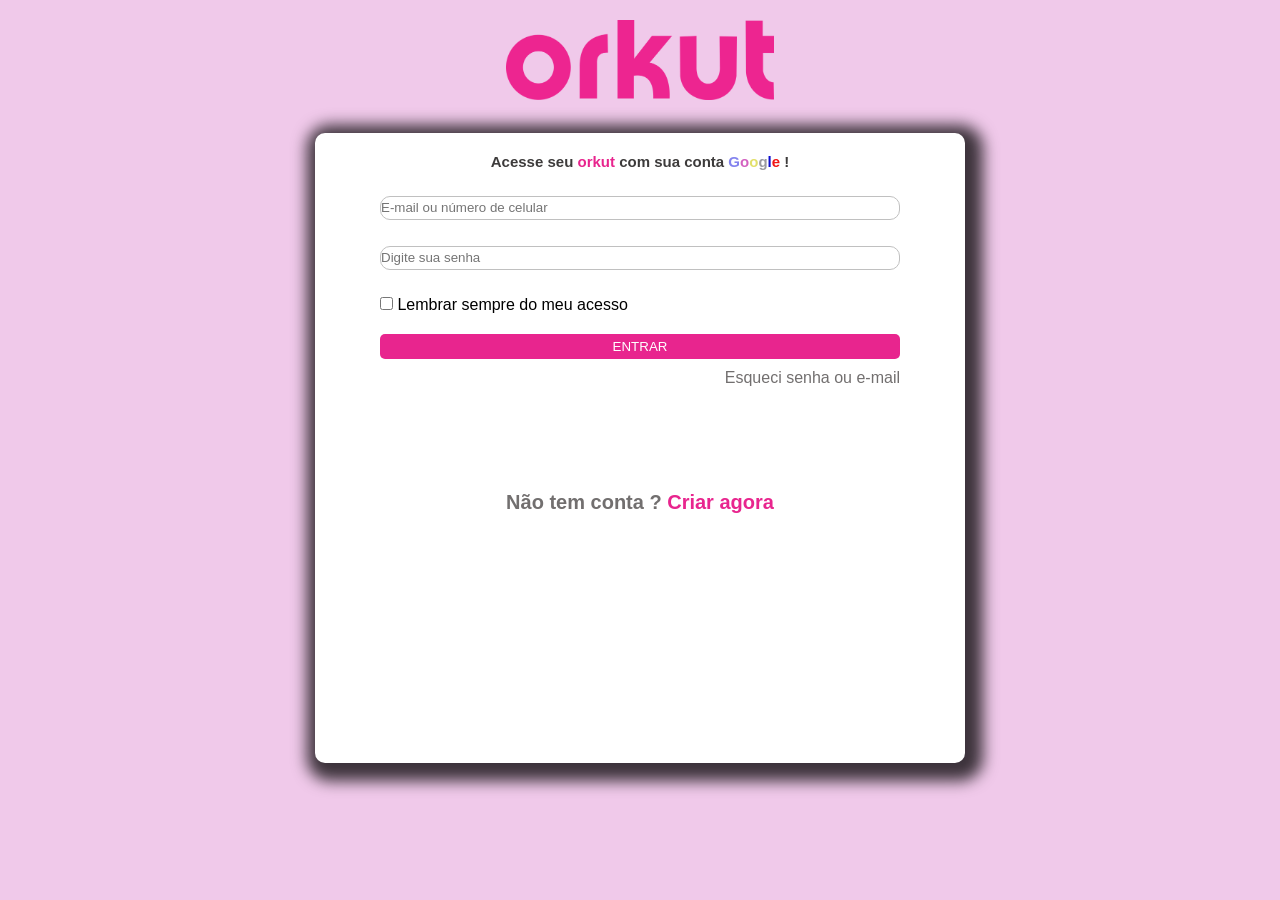
<file: index.html>
<!DOCTYPE html>
<html lang="en">

<head>
   <meta charset="UTF-8">
   <meta name="viewport" content="width=device-width, initial-scale=1.0">
   <link rel="stylesheet" href="styles/reset.css">
   <link rel="stylesheet" href="styles/global.css">
   <link rel="stylesheet" href="styles/login/login.css">
   <link rel="stylesheet" href="styles/login/login-responsive.css">
   <title>ORKUT-CLONE</title>
</head>

<body>

   <div class="logo">
      <img src="assets/orkutLogo.png" alt="logo">
   </div>

   <div class="container">
      <div class="fields">
         <div class="fields__title">
            <p id="field__title">Acesse seu
               <span class="orkut-font-color">orkut</span>
               com sua conta
               <span style="color: rgba(108, 108, 235, 0.842);">G</span><span
                  style="color:rgba(207, 81, 186, 0.911) ;">o</span><span
                  style="color: rgb(226, 224, 107);">o</span><span style="color: rgb(154, 154, 160);">g</span><span
                  style="color: rgb(12, 12, 207);">l</span><span style="color: rgb(240, 20, 20);">e</span>
               !
            </p>
         </div>

         <div class="fields__textbox">
            <input type="email" placeholder="E-mail ou número de celular " id="field__email">
            <input type="password" placeholder="Digite sua senha" id="field__pass">
         </div>

         <div class="fields__remember">
            <input type="checkbox" name="" id="field__remember">
            <label for="field__remember">Lembrar sempre do meu acesso</label>
         </div>

         <div class="fields__buttons">
            <button id="btnLogin" class="orkut-button-bg">ENTRAR</button>
         </div>

         <div class="fields__recovery">
            <a href="#">Esqueci senha ou e-mail</a>
         </div>

         <div class="fields__create">
            <a href="#">Não tem conta ?<span class="orkut-font-color"> Criar agora</span></a>
         </div>

      </div>
   </div>

</body>

</html>
</file>
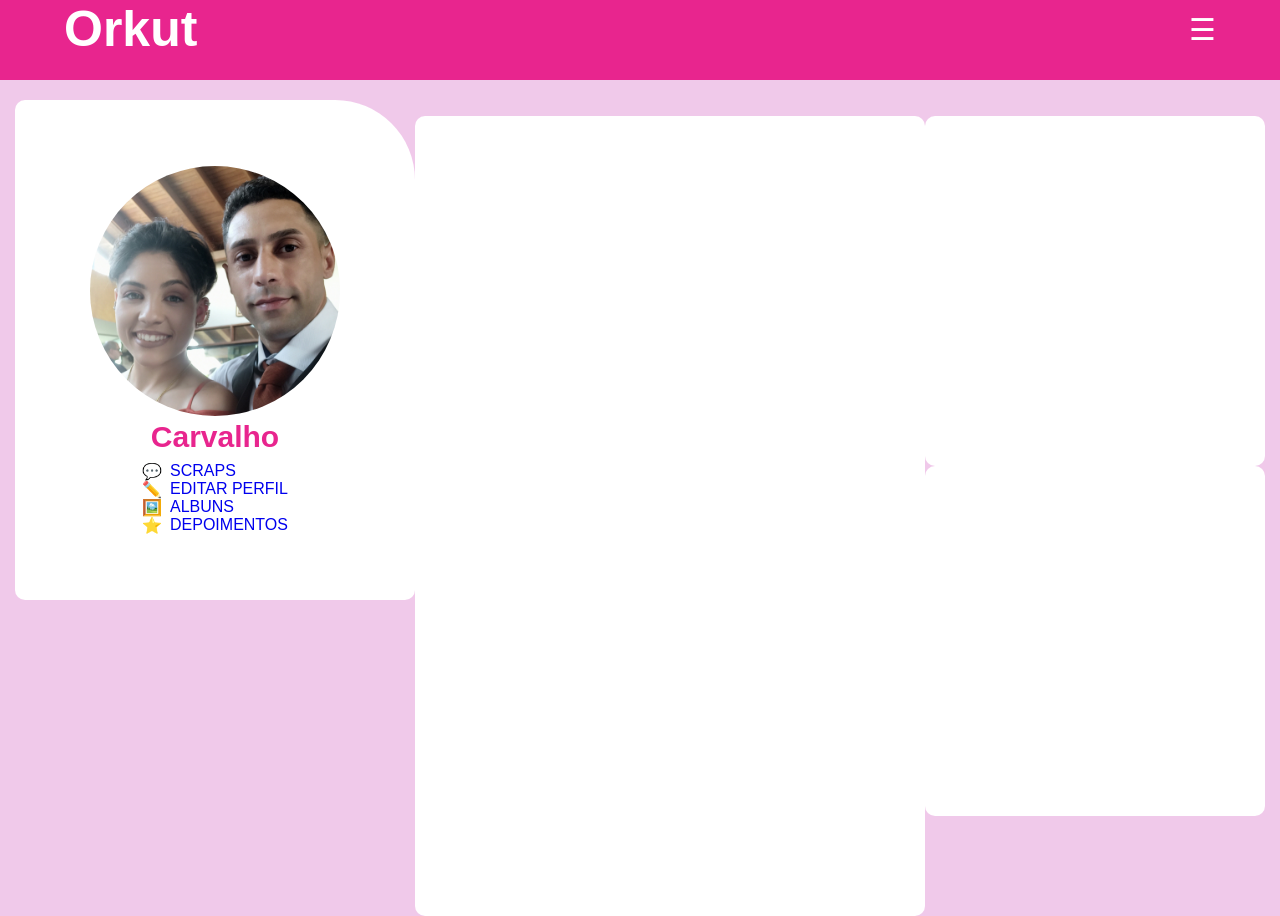
<file: profile.html>
<!DOCTYPE html>
<html lang="en">

<head>
    <meta charset="UTF-8">
    <meta name="viewport" content="width=device-width, initial-scale=1.0">
    <link rel="stylesheet" href="styles/global.css">
    <link rel="stylesheet" href="styles/reset.css">
    <link rel="stylesheet" href="styles/profile/profile.css">
    <link rel="stylesheet" href="styles/profile/profile-responsive.css">
    <title>Perfil</title>
</head>

<body>
    <header class="menu orkut-button-bg">
        <nav>
            <div id="title">
                <h1>Orkut</h1>
            </div>
            <div id="hamburguer">
                <label for="">&#9776;</label>
            </div>
        </nav>
    </header>

    <main class="container">
        <aside class="photo">
            <div class="photo__avatar">
                <img src="assets/foto-perfil-orkut.jpg" 
                height="250px"
                width="250px"
                alt="photo" 
                srcset="">
            </div>
            <div class="photo__name">
                <h1 class="orkut-font-color">Carvalho</h1>
            </div>
        <div class="photo__tools">
                <div class="photo__tools__messages menu-item scraps">
                    <a href="#" class="orkut-link">SCRAPS</a>
                </div>
                <div class="photo__tools__editar menu-item editar">
                   <a href="#" class="orkut-link">EDITAR PERFIL</a> 
                </div>
                <div class="photo__tools__gallery menu-item albuns">
                    <i class="fa-solid fa-camera"></i>
                   <a href="#" class="orkut-link">ALBUNS</a> 
                </div>
                <div class="photo__tools__testimonials menu-item depoimentos">
                    <i class="fa-solid fa-comment-dots"></i>
                   <a href="#" class="orkut-link">DEPOIMENTOS</a> 
                </div>
        </div>
        </aside>
        <section class="description">

        </section>
        <aside class="counter">
            <div class="counter__friend"></div>
            <div class="counter__community"></div>
        </aside>
    </main>

</body>

</html>
</file>
<file: styles/global.css>
:root {
    background-color: #f0c9ea;
    font-family: 'segoe UI', Arial, Helvetica, sans-serif;

}

.orkut-font-color{
    color:#E8258E
}

.orkut-button-bg{
    background-color: #e8258e;
    cursor: pointer;
}

.orkut-link{
    text-decoration: none;
    font-weight: 500;
}
</file>
<file: styles/login/login.css>
.container {
    width: 80%;
    max-width: 650px;
    height: 70vh;
    background-color: #fff;
    border-radius: 10px;
    margin: auto;
    margin-top: 5%;

    -webkit-box-align: 5px 5px 15px 13px rgba(61, 60, 60, 0.75); 
    box-shadow: 5px 5px 15px 13px rgba(0,0,0,0.75);
    
}

.fields {
    margin: 5% 10%;
}

.pink-font {
    color: #e8258e;
}

.fields__title{
    display: flex;
    justify-content: center;
}

#field__title {
    font-size: 15px;
    font-weight: bold;
    color: rgb(61, 59, 59);

    margin-top: 20px;
    margin-bottom: 5%;
}

.fields__textbox {
    height: 100px;


    display: flex;
    flex-direction: column;
    justify-content: space-around;
}

.fields__textbox>input {
    height: 30px;
    border: 1px solid silver;
    border-radius: 10px;
    margin-bottom: 5%;
}

.fields__remember {
    margin-bottom: 20px;
}

#btnLogin {
    width: 100%;
    border: none;
    color: #ffffff;
    padding: 5px;
    border-radius: 5px;
    margin-bottom: 10px;
    cursor: pointer;
}

.fields__recovery>a,
.fields__create>a {
    text-decoration: none;
    color: rgb(114, 111, 111);

}

.fields__recovery {
    display: flex;
    justify-content: flex-end;
    margin-bottom: 20%;
}

.fields__create {
    display: flex;
    justify-content: center;
    font-size: 20px;
    font-weight: bold;
    
}

.logo{
    display: flex;
    justify-content: center;
    margin-top: 20px;

}
.logo > img{
    height: 80px;
    background-color: #f0c9ea;
}
</file>
<file: styles/login/login-responsive.css>
@media screen and (min-width:650px) {
    .container{
    margin-top: 10px;
}
}
</file>
<file: styles/profile/profile.css>
header.menu{
    
    height: 80px;
    width: 100%;
    position: fixed;
    top: 0;
    left: 0;
    cursor: auto !important;
}

.container{
    margin-top: 100px;
 
    
    width: 100%;
    display: flex;
    flex-direction: column;
    padding: 0 15px;
}

.container > :not(:first-child){
    margin-top: 16px;
}

.photo,
.description,
.counter__friend,
.counter__community{
    width: 100%;
    height: 300px;
    background-color: #ffffff;
    border-radius: 10px;
}

.photo{
    height: 500px;
    border-top-right-radius:80px ;
    display: flex;
    flex-direction: column;
    justify-content: center;
    align-items: center;   
    max-width: 400px;
}

.photo__avatar img{
    border-radius: 50%;
}

.photo__name > h1 {
    font-size: 30px;
    margin-bottom: 8px;
}


.description{
    height: 800px;
    max-width: 520px;
}


.counter__friend,
.counter__community{
    height: 350px;
    width: 340px;
}

header > nav {
    color: #ffffff;
    display: flex;
    width: 90%;
    margin: auto;
    justify-content: space-between;
    align-items: center;
}

header > nav > #title > h1{
    font-size: 50px;
}

header > nav > #hamburguer > label{
    font-size: 30px;

}

.menu-item{
  position: relative;
  padding-left: 28px;
}

.menu-item::before{
  position: absolute;
  left: 0;
}

.scraps::before{
  content: "💬";
}

.editar::before{
  content: "✏️";
}

.albuns::before{
  content: "🖼️";
}

.depoimentos::before{
  content: "⭐";
}
</file>
<file: styles/profile/profile-responsive.css>
@media screen and (min-width: 650px) {
   .container{
    display: flex;
    flex-direction: row;
    justify-content: space-between;
   }
    
}
</file>
